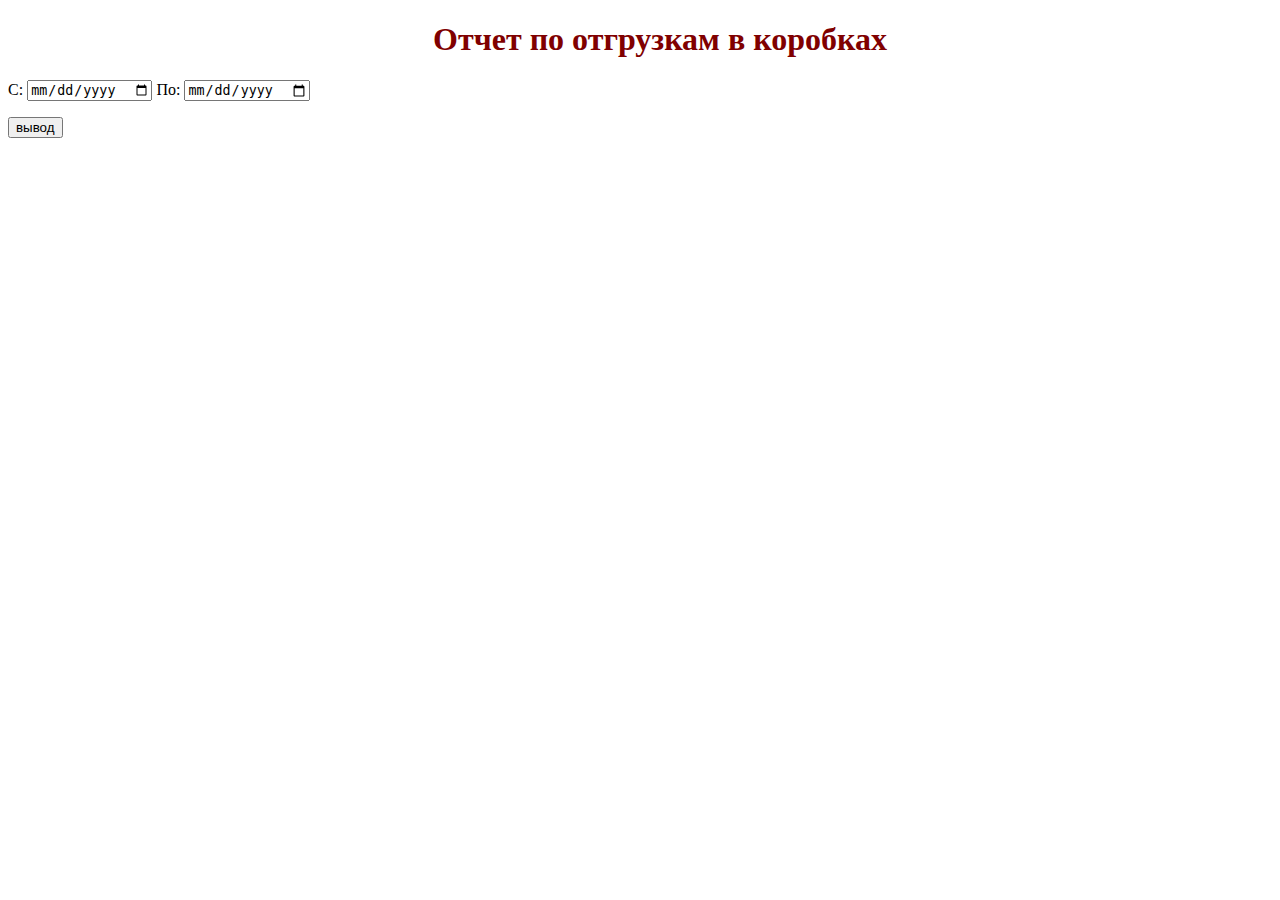
<file: velkomfood.ru/deviceinfo/public/index.html>
<!DOCTYPE html>
<html lang="ru">

<head>
    <meta charset="UTF-8">
    <script src="js/main.js" ></script>
    <link rel="stylesheet" href="css/main.css" />
    <title>Beaglebone statistics</title>
</head>

<body>

<section>
    <header>
        <h1 class="firstHeader">Отчет по отгрузкам в коробках</h1>
    </header>
</section>

<section>
    <form action="output.html" method="post">
        <p>
            <label for="date_from">С: </label>
            <input type="date" id="date_from" onclick="getDateFrom();" />
            <label for="date_to">По: </label>
            <input type="date" id="date_to" onclick="getDateTo();" />
            <br/>
        </p>
        <p>
            <input type="submit" value="вывод"  onclick="makeSubmit();" />
        </p>
    </form>
</section>

    <!--<footer>-->
        <!--<p>Created by <a href="http://www.velkomfood.ru">ООО МК Павловская Слобода</a></p>-->
    <!--</footer>-->

</body>

</html>
</file>
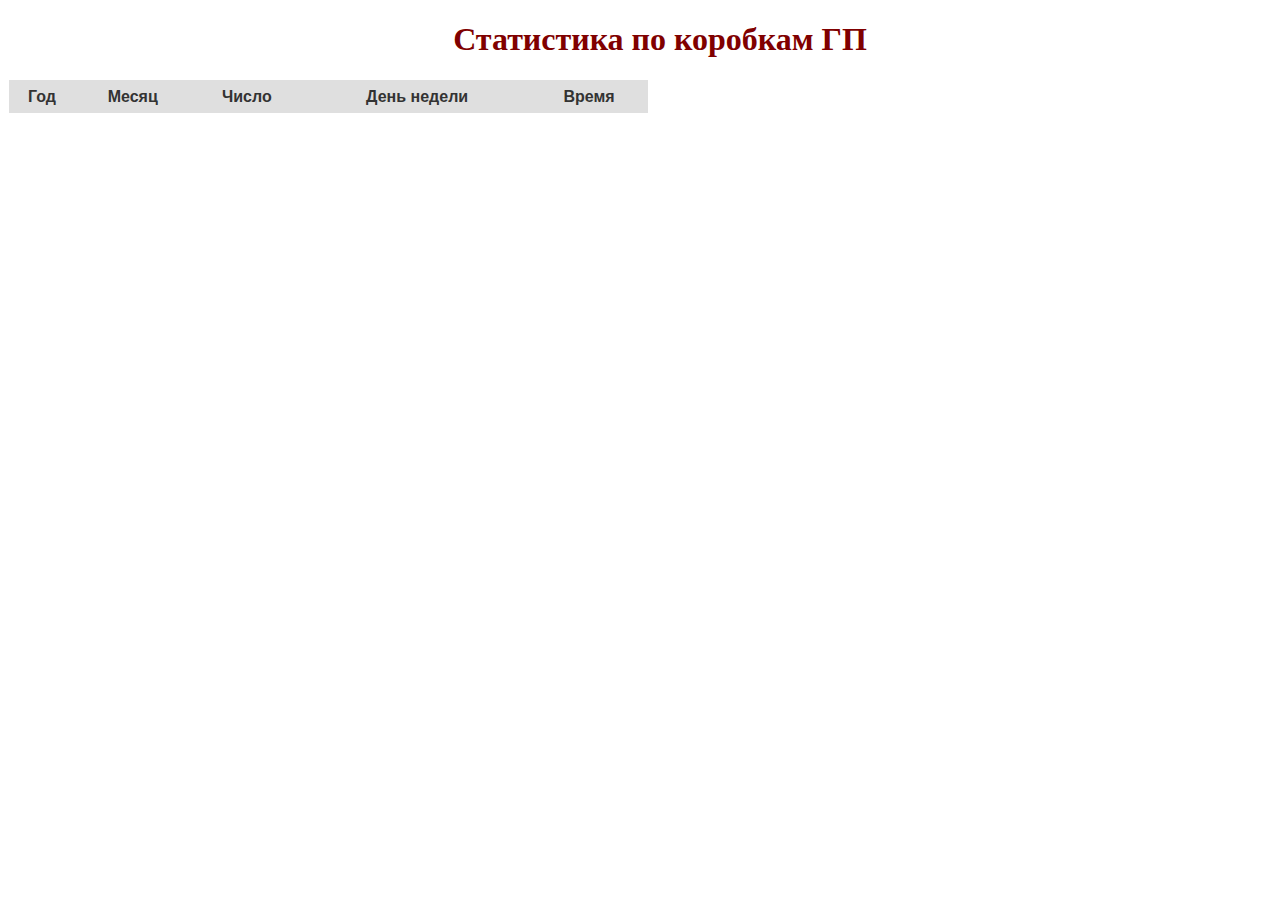
<file: velkomfood.ru/deviceinfo/public/output.html>
<!DOCTYPE html>
<html lang="ru">
<head>
    <meta charset="UTF-8">
    <script src="js/output.js" ></script>
    <link rel="stylesheet" href="css/main.css" />
    <title>Отгрузили коробок</title>
</head>

<body>

<section id="head_main">
    <header>
        <h1 class="firstHeader">Статистика по коробкам ГП</h1>
    </header>
</section>

<section id="main_table" name="main_table">

    <table id="output_table" name="output_table">
        <thead id="output_head" name="output_head">
            <tr>
                <th>Год</th>
                <th>Месяц</th>
                <th>Число</th>
                <th>День недели</th>
                <th>Время</th>
            </tr>
        </thead>
        <tbody id="output_body" name="output_body">

        </tbody>
        <tfooter id="output_footer" name="output_footer">

        </tfooter>
    </table>

</section>

</body>

</html>
</file>
<file: velkomfood.ru/deviceinfo/public/css/main.css>
.firstHeader {
    text-align: center;
    color: maroon;
    margin-left: 40px;
    font: Arial, Helvetica, sans-serif;
}


/* thead {
    background-color: #3056A0;
    color: white;
} */

table {
color: #333;
font-family: Helvetica, Arial, sans-serif;
width: 640px;
border-collapse:
collapse; border-spacing: 0;
}

td, th {
border: 1px solid transparent; /* No more visible border */
height: 30px;
transition: all 0.3s;  /* Simple transition for hover effect */
}

th {
background: #DFDFDF;  /* Darken header a bit */
font-weight: bold;
}

td {
background: #FAFAFA;
text-align: center;
}

/* Cells in even rows (2,4,6...) are one color */
tr:nth-child(even) td { background: #F1F1F1; }

/* Cells in odd rows (1,3,5...) are another (excludes header cells)  */
tr:nth-child(odd) td { background: #FEFEFE; }

tr td:hover { background: #666; color: #FFF; } /* Hover cell effect! */
</file>
